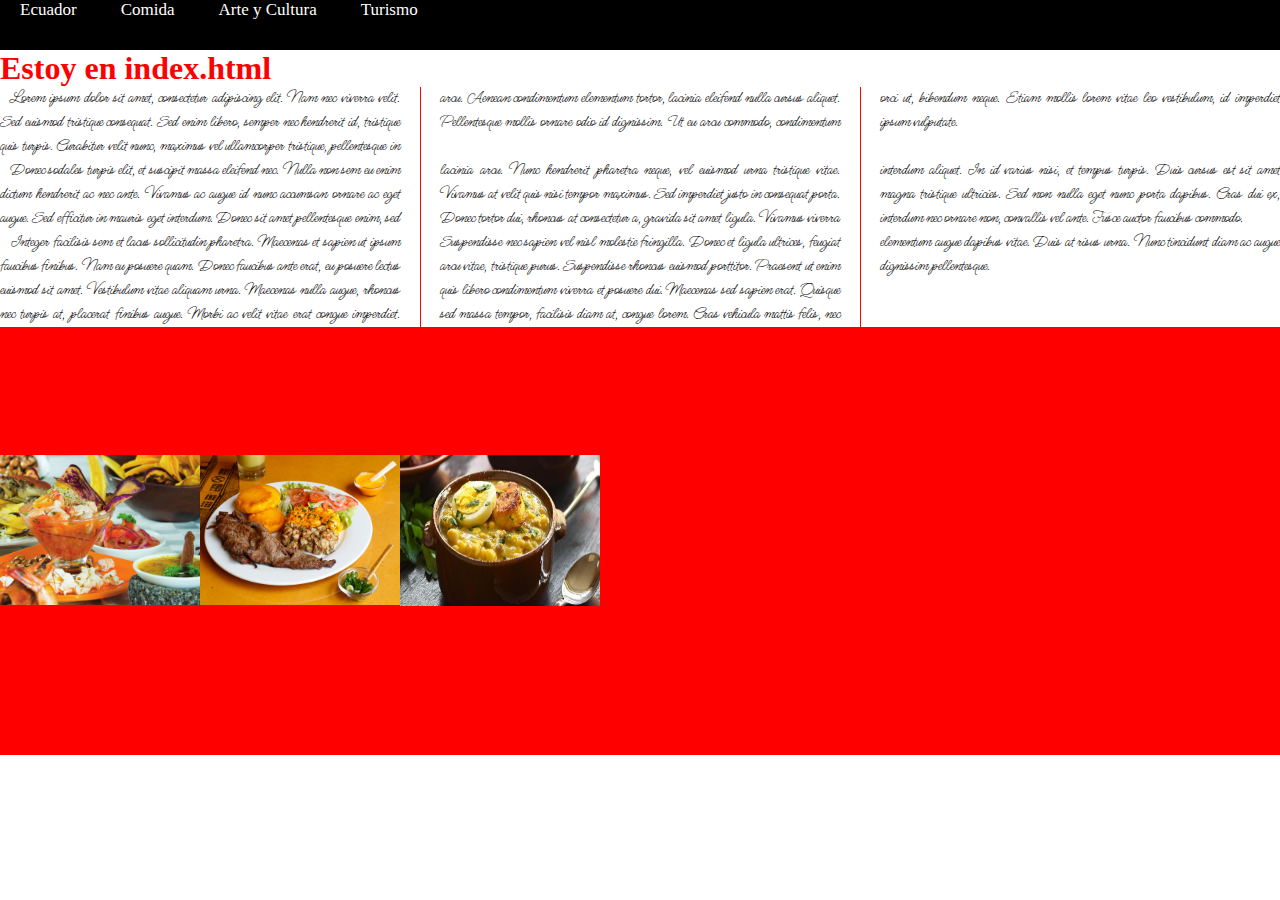
<file: index.html>
<!DOCTYPE html>
<html>
<head>
   <title>HTML Tutorial</title>
   <link rel="stylesheet" href="style.css">
   <link rel="preconnect" href="https://fonts.googleapis.com">
 <link rel="preconnect" href="https://fonts.gstatic.com" crossorigin>
 <link href="https://fonts.googleapis.com/css2?family=Ms+Madi&display=swap" rel="stylesheet">
</head>
<body>
<div id="navbar">
  <a href="index.html">Ecuador</a>
  <a href="comida.html">Comida</a>
  <a href="arteycultura.html">Arte y Cultura</a>
  <a href="turismo.html">Turismo</a>
</div>
<h1>Estoy en index.html</h1>
<p>Lorem ipsum dolor sit amet, consectetur adipiscing elit. Nam nec viverra velit. Sed euismod tristique consequat. Sed enim libero, semper nec hendrerit id, tristique quis turpis. Curabitur velit nunc, maximus vel ullamcorper tristique, pellentesque in arcu. Aenean condimentum elementum tortor, lacinia eleifend nulla cursus aliquet. Pellentesque mollis ornare odio id dignissim. Ut eu arcu commodo, condimentum orci ut, bibendum neque. Etiam mollis lorem vitae leo vestibulum, id imperdiet ipsum vulputate.</p>
<p>Donec sodales turpis elit, et suscipit massa eleifend nec. Nulla non sem eu enim dictum hendrerit ac nec ante. Vivamus ac augue id nunc accumsan ornare ac eget augue. Sed efficitur in mauris eget interdum. Donec sit amet pellentesque enim, sed lacinia arcu. Nunc hendrerit pharetra neque, vel euismod urna tristique vitae. Vivamus at velit quis nisi tempor maximus. Sed imperdiet justo in consequat porta. Donec tortor dui, rhoncus at consectetur a, gravida sit amet ligula. Vivamus viverra interdum aliquet. In id varius nisi, et tempus turpis. Duis cursus est sit amet magna tristique ultricies. Sed non nulla eget nunc porta dapibus. Cras dui ex, interdum nec ornare non, convallis vel ante. Fusce auctor faucibus commodo.</p>
<p>Integer facilisis sem et lacus sollicitudin pharetra. Maecenas et sapien ut ipsum faucibus finibus. Nam eu posuere quam. Donec faucibus ante erat, eu posuere lectus euismod sit amet. Vestibulum vitae aliquam urna. Maecenas nulla augue, rhoncus nec turpis at, placerat finibus augue. Morbi ac velit vitae erat congue imperdiet. Suspendisse nec sapien vel nisl molestie fringilla. Donec et ligula ultrices, feugiat arcu vitae, tristique purus. Suspendisse rhoncus euismod porttitor. Praesent ut enim quis libero condimentum viverra et posuere dui. Maecenas sed sapien erat. Quisque sed massa tempor, facilisis diam at, congue lorem. Cras vehicula mattis felis, nec elementum augue dapibus vitae. Duis at risus urna. Nunc tincidunt diam ac augue dignissim pellentesque.</p>

<div class="trio">
  
  <div class="foto-izquierda">
    <img src="R.jpg" width="200px" height="150px">
    
  </div>
  
  <div class="foto-medio">
     <img src="R (2).jpg" width="200px" height="150px">
  </div>
  
  <div class="foto-derecha">
    <img src="gastronomia ecuador 3.jpg" width="200px" height="151px">
  </div>
  
  
</div>
  
  


</body>
</html>
</file>
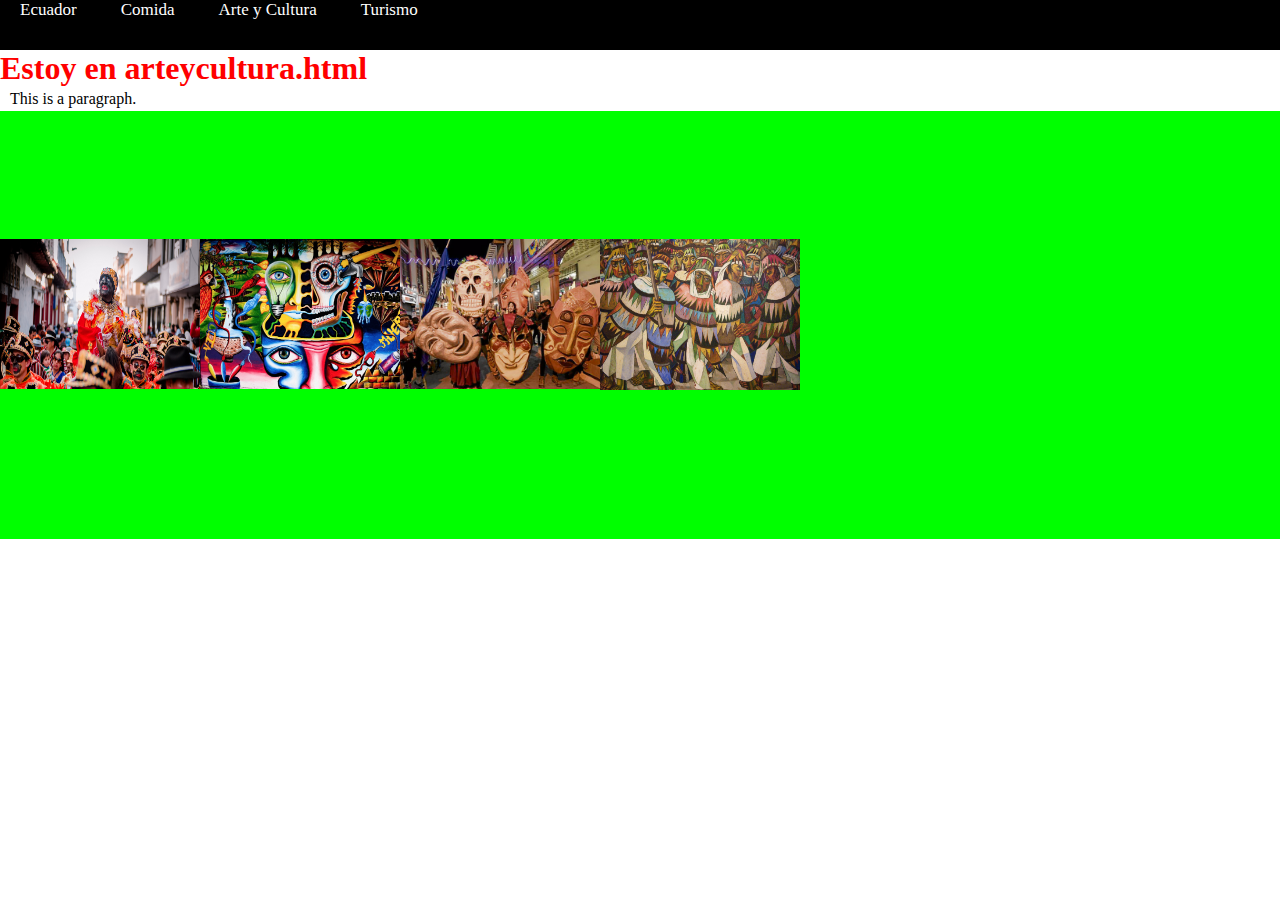
<file: arteycultura.html>
<!DOCTYPE html>
<html>
<head>
   <title>HTML Tutorial</title>
   <link rel="stylesheet" href="style.css">
</head>
<body>

<div id="navbar">
  <a href="index.html">Ecuador</a>
  <a href="comida.html">Comida</a>
  <a href="arteycultura.html">Arte y Cultura</a>
  <a href="turismo.html">Turismo</a>
</div>
<h1>Estoy en arteycultura.html</h1>
<p>This is a paragraph.</p>
<div class="cuarteto">
  <img src="cultura.jpeg" width="200px" height="150px">
  <img src="arte e.jpg" width="200px" height="150px">
  <img src="cultura.jpg" width="200px" height="150px">
  <img float="right" src="arte.jpg" width="200px" height="151px">
</div>
</body>
</html>
</file>
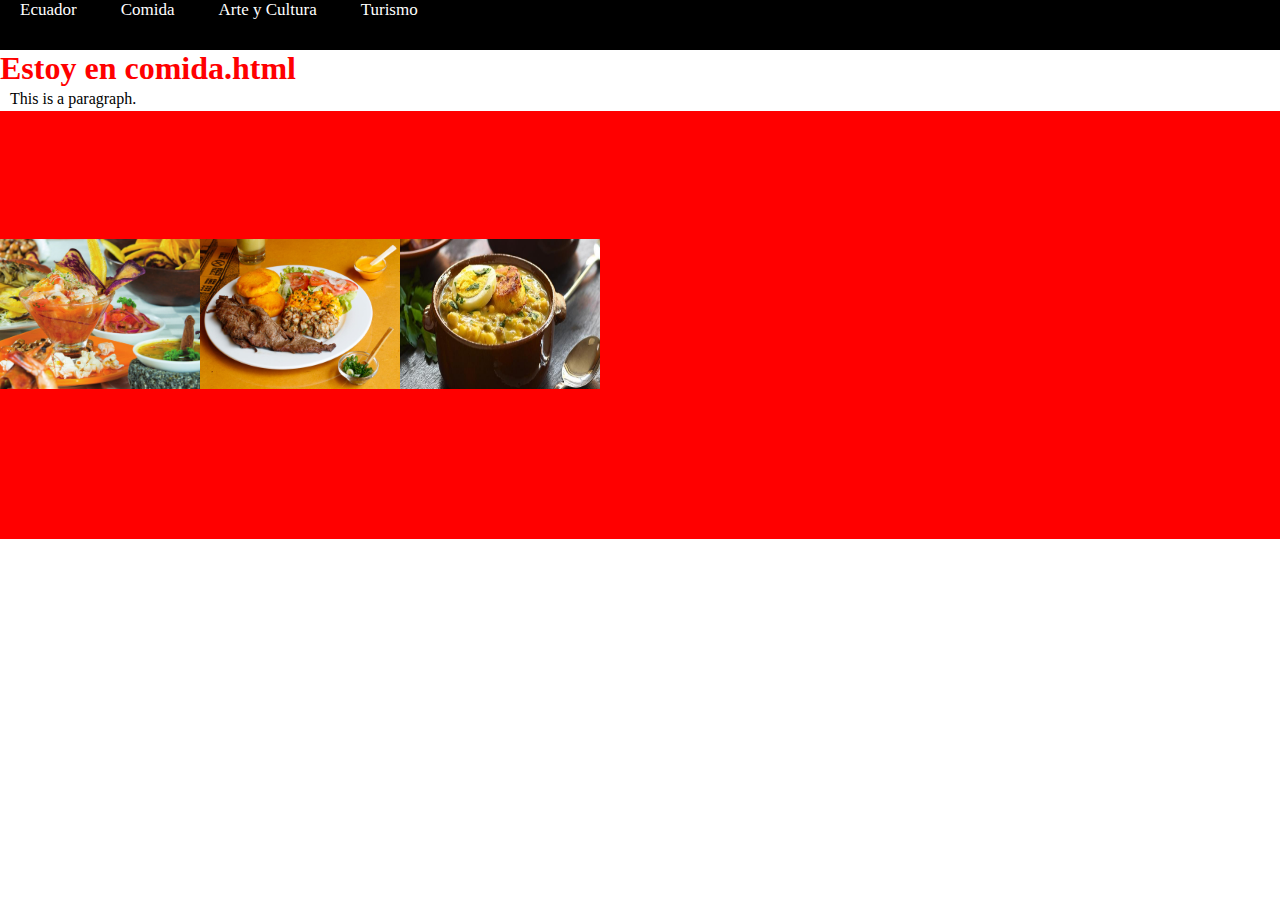
<file: comida.html>
<!DOCTYPE html>
<html>
<head>
   <title>HTML Tutorial</title>
   <link rel="stylesheet" href="style.css">
</head>
<body>

<div id="navbar">
  <a href="index.html">Ecuador</a>
  <a href="comida.html">Comida</a>
  <a href="arteycultura.html">Arte y Cultura</a>
  <a href="turismo.html">Turismo</a>
</div>
<h1>Estoy en comida.html</h1>
<p>This is a paragraph.</p>
<div class="trio">
  <img src="R.jpg" width="200px" height="150px">
  <img src="R (2).jpg" width="200px" height="150px">
  <img float="right" src="gastronomia ecuador 3.jpg" width="200px" height="150px">
</div>
</body>
</html>
</file>
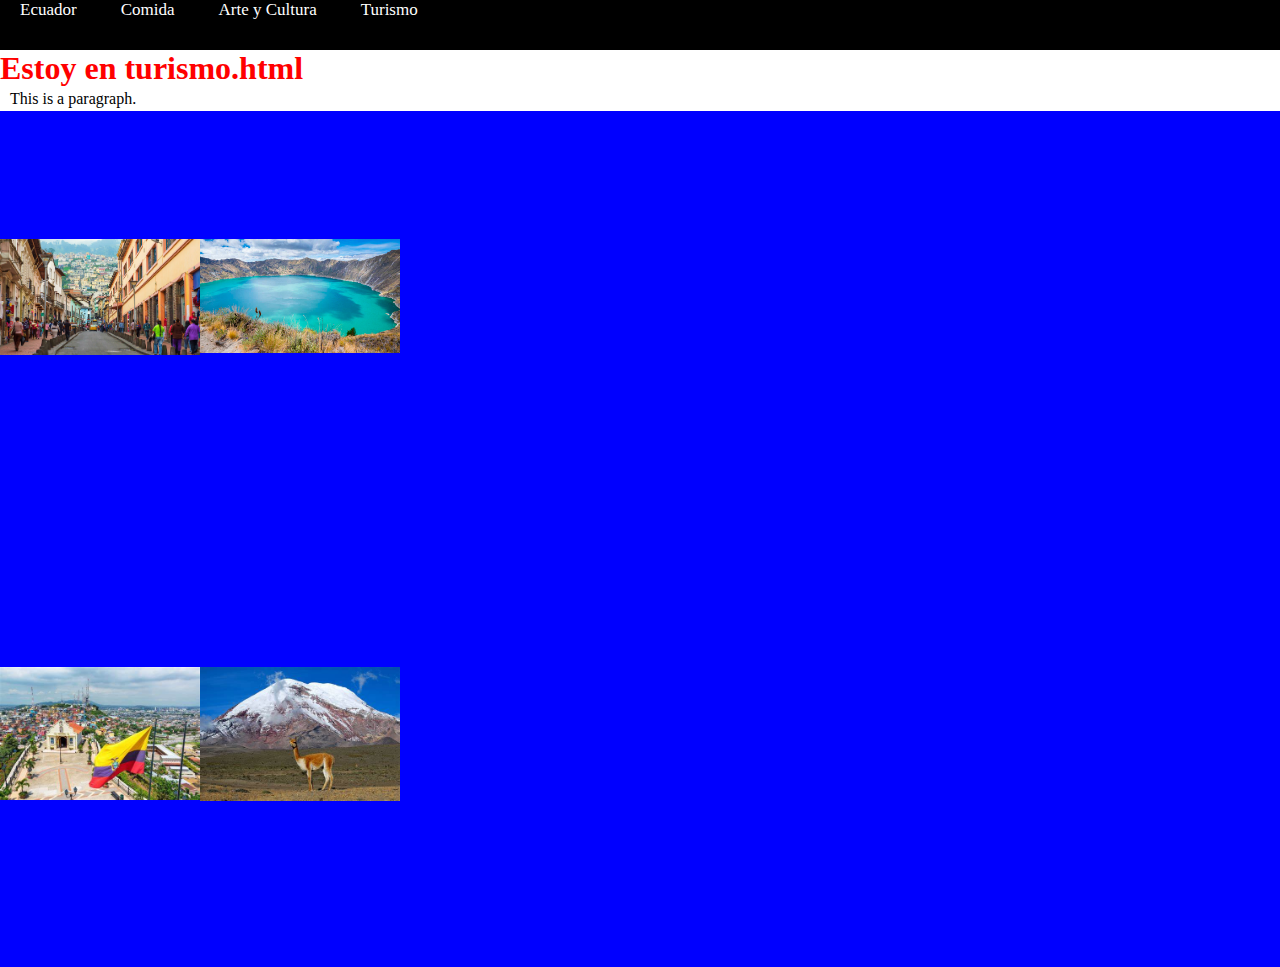
<file: turismo.html>
<!DOCTYPE html>
<html>
<head>
   <title>HTML Tutorial</title>
   <link rel="stylesheet" href="style.css">
</head>
<body>

<div id="navbar">
  <a href="index.html">Ecuador</a>
  <a href="comida.html">Comida</a>
  <a href="arteycultura.html">Arte y Cultura</a>
  <a href="turismo.html">Turismo</a>
</div>
<h1>Estoy en turismo.html</h1>
<p>This is a paragraph.</p>
<div class="duo">
  <img src="turismo.jpg">
  <img float="right" src="turismo 2.jpg">
</div>
<div class="duo">
  <img src=" turismo 3.jpg">
  <img float="right" src="turismo 4.jpg">
</div>

</body>
</html>
</file>
<file: style.css>
* {padding:0;margin:0;}
h1 {color:red;}
a {color:rgba(255,255,255,1);
   margin-left:20px;
   margin-right:20px;
   font-size:17px;
   text-decoration:none;
}
#navbar {
  background-color:rgb(0,0,0);
  width:100%;
  height:50px;
}
.trio {
  background:rgba(255,0,0,1);
  width:100%;
  height:300px;
  padding-top:10%;
}
.trio img {
  float:left;
  width:32% ;
  width:200px;
}
.cuarteto {
  background:rgb(0,255,0);
  width:100%;
  height:300px;
  padding-top:10%;
}
.cuarteto img {
  float:left;
  width:24% ;
  width:200px;
}
.duo {
  background:rgb(0,0,255);
  width:100%;
  height:300px;
  padding-top:10%;
}
.duo img {
  float:left;
  width:49% ;
  width:200px;
}
p {
  column-count: 3;
  column-gap: 40px;
  /*column-rule-style: solid;*/
  column-rule: 1px solid red;
  text-align:justify;
  text-indent:10px;
  line-height:1.5;
  font-family: 'Ms Madi', cursive;

  
}
</file>
